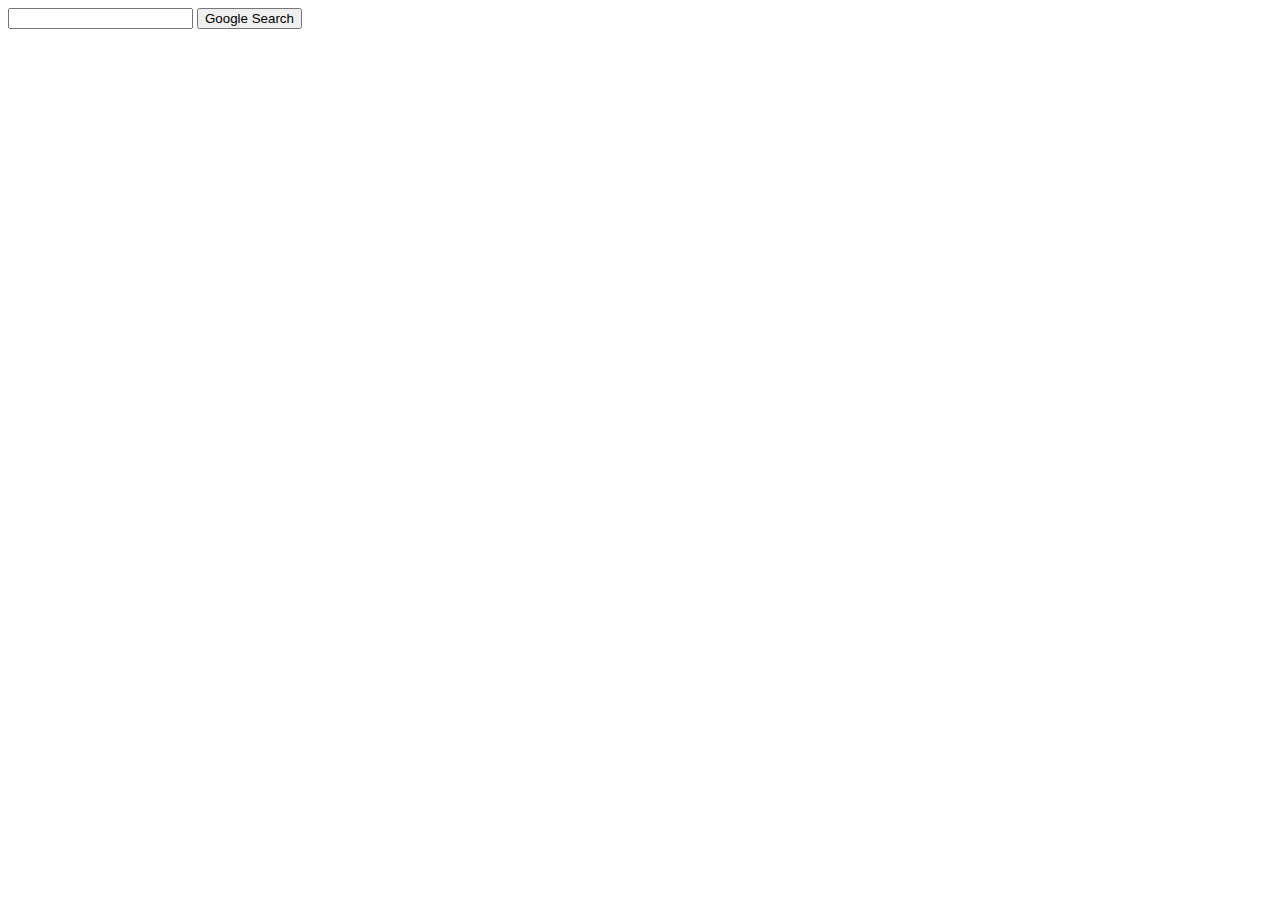
<file: index.html>
<!DOCTYPE html>
<html lang="en">
    <head>
        <title>Search</title>
    </head>
    <body>
        <form action="https://google.com/search">
            <input type="text" name="q">
            <input type="submit" value="Google Search">
        </form>
    </body>
</html>
</file>
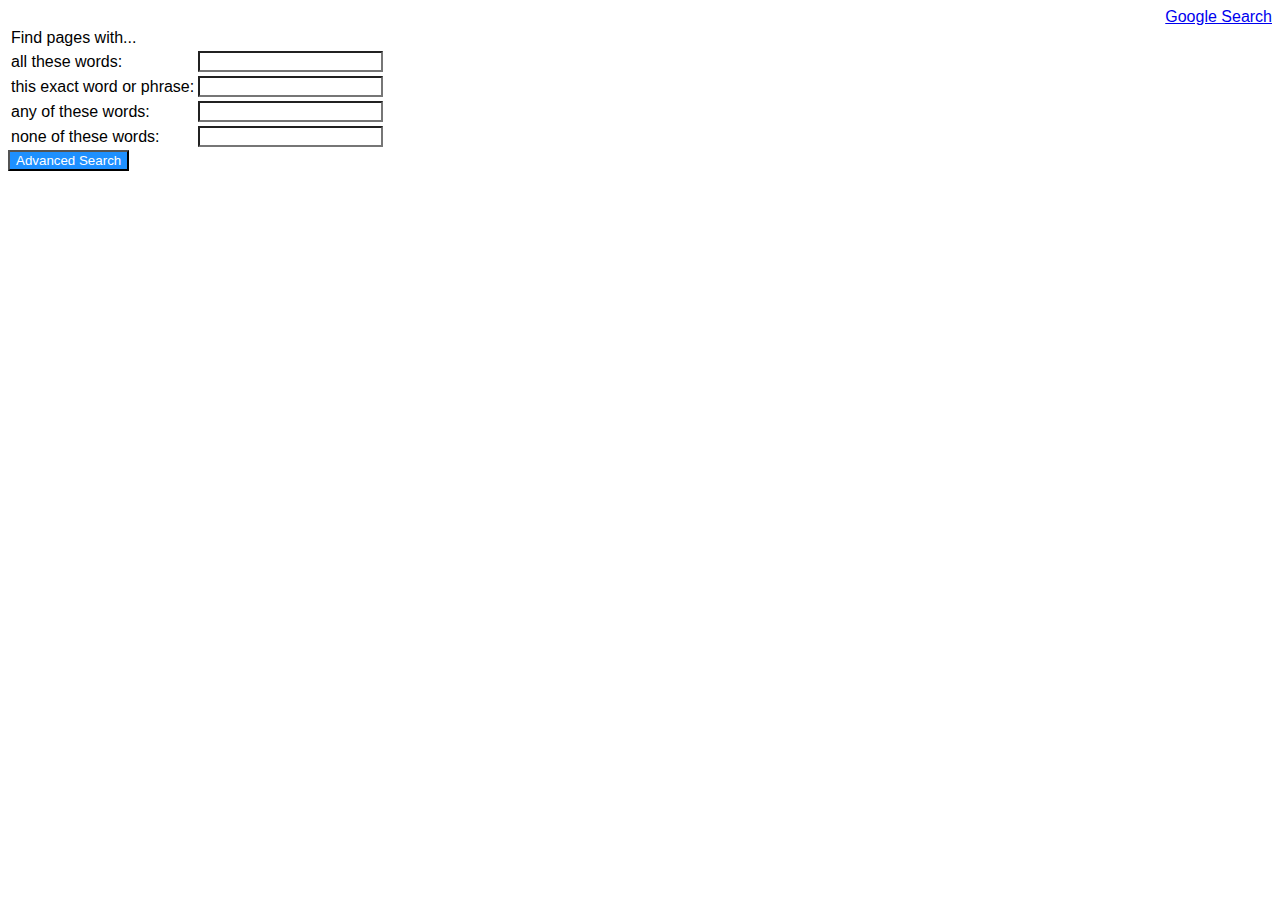
<file: advanced_search.html>
<!DOCTYPE html>
<html lang="en">
    <head>
        <title>Advanced Search</title>
        <link rel="stylesheet" href="styles.css">
                <style>
            input {
                border-radius: 0px;
                display: inline;
                margin: auto;
            }
        </style>
    </head>
    <body>
        <div class="navigation_menu">
            <a href="index.html">Google Search</a>
        </div>

        <form action="https://google.com/search" class="advanced_search_form">
            <table>
                <tr>
                    <td>Find pages with...</td>
                </tr>
                <tr>
                    <td>all these words:</td>
                    <td><input type="text" name="as_q"><br></td>
                </tr>
                <tr>
                    <td>this exact word or phrase:</td>
                    <td><input type="text" name="as_epq"></td>
                </tr>
                <tr>
                    <td>any of these words:</td>
                    <td><input type="text" name="as_oq"></td>
                </tr>
                <tr>
                    <td>none of these words:</td>
                    <td><input type="text" name="as_eq"></td>
                </tr>
            </table>

            <input type="submit" value="Advanced Search">
        </form>
    </body>
</html>
</file>
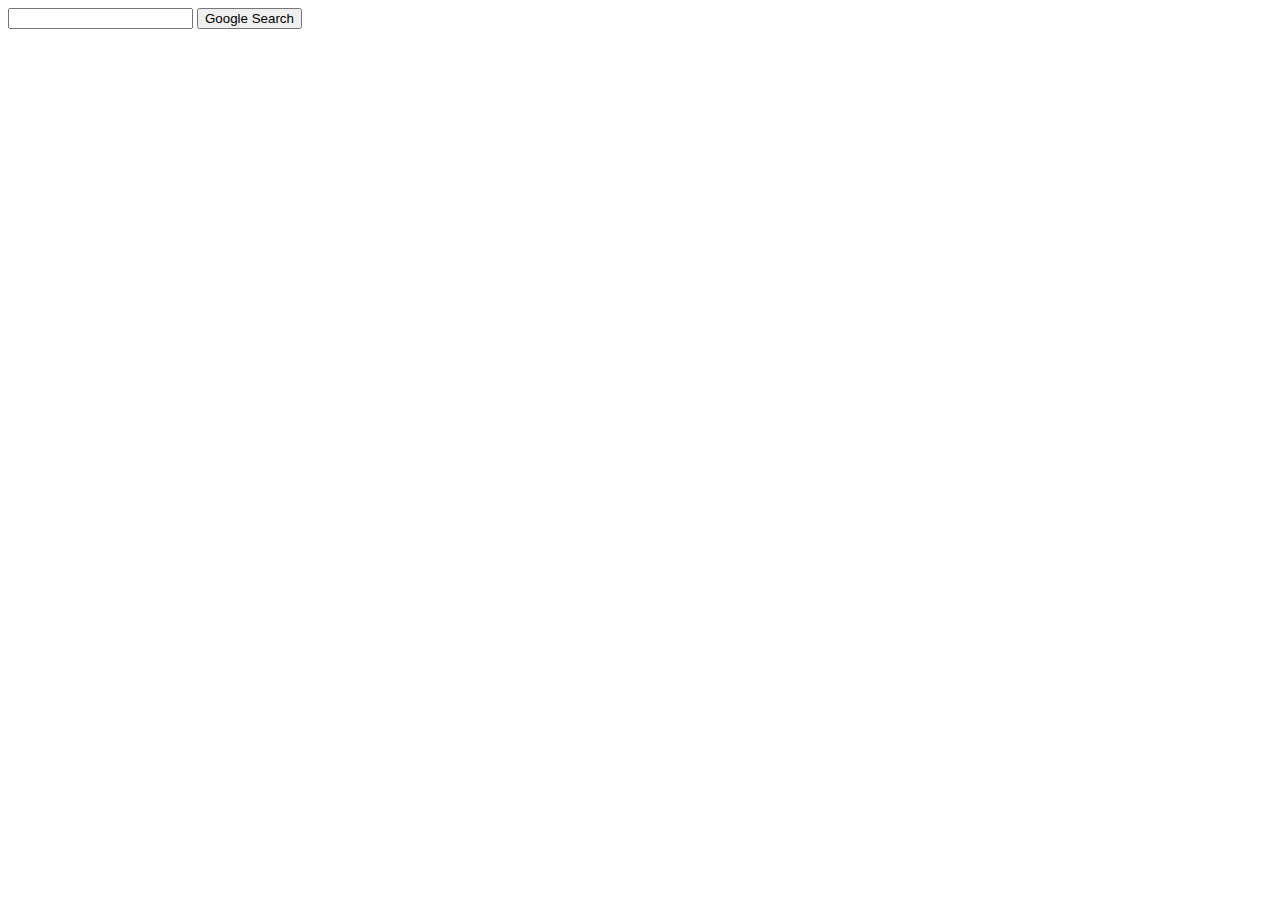
<file: advancedSearch.html>
<!DOCTYPE html>
<html lang="en">
    <head>
        <title>Advanced Search</title>
    </head>
    <body>
        <form action="https://google.com/search">
            <input type="text" name="q">
            <input type="submit" value="Google Search">
        </form>
    </body>
</html>
</file>
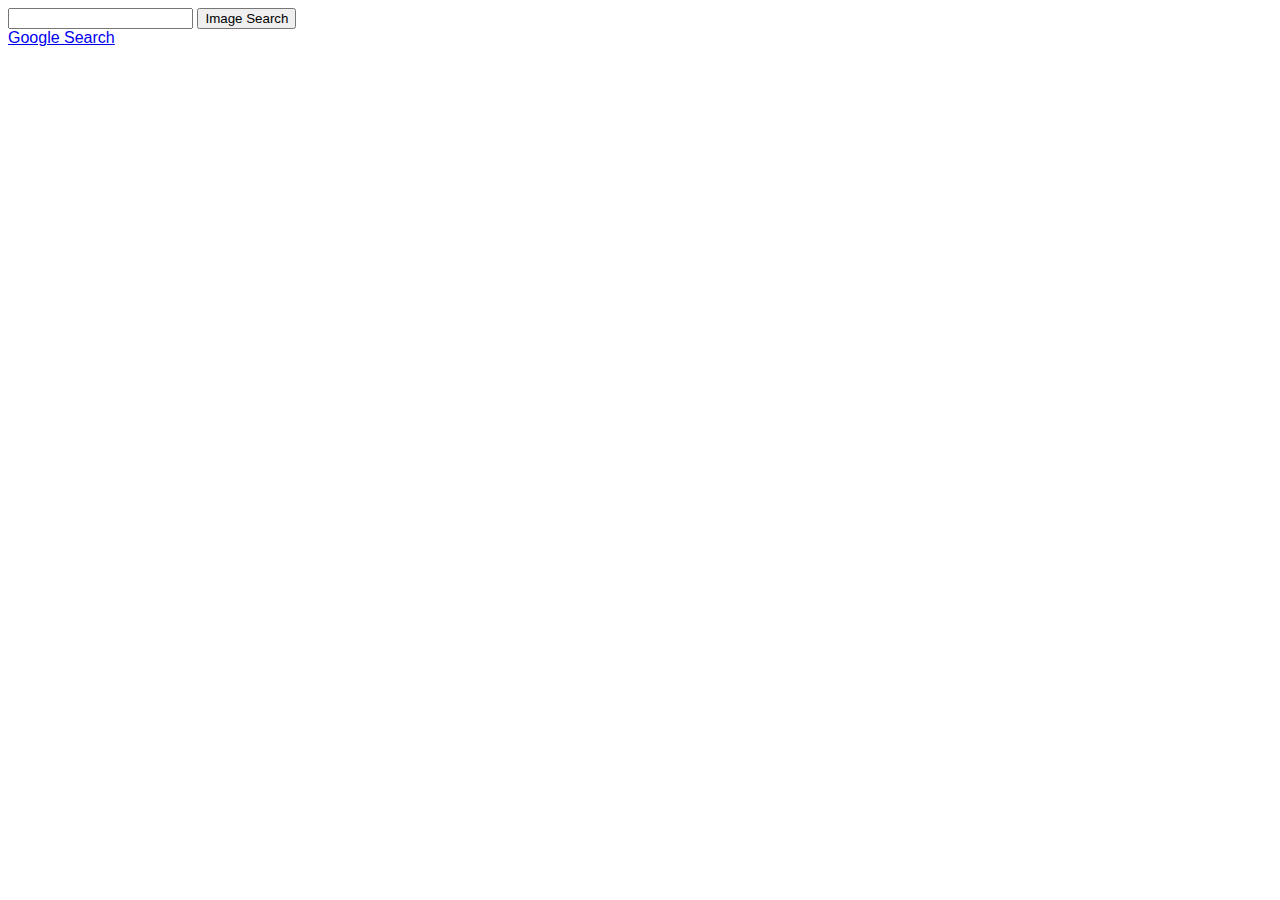
<file: image_search.html>
<!DOCTYPE html>
<html lang="en">
    <head>
        <title>Image Search</title>
        <link rel="stylesheet" href="styles.css">
    </head>
    <body>
        <form action="https://google.com/search">
            <input type="text" name="q">
            <input type="submit" value="Image Search">
        </form>

        <a href="index.html">Google Search</a>
    </body>
</html>
</file>
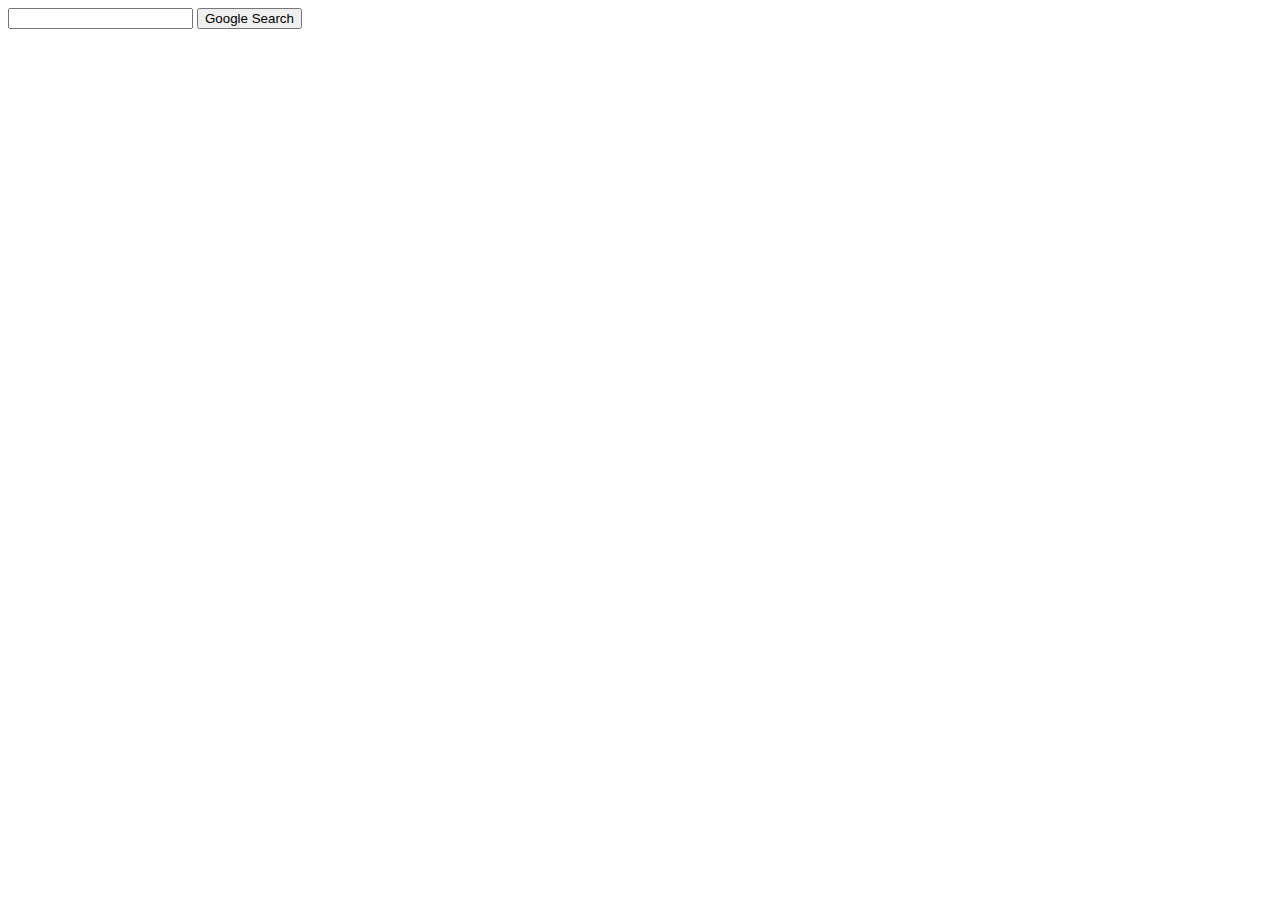
<file: imageSearch.html>
<!DOCTYPE html>
<html lang="en">
    <head>
        <title>Image Search</title>
    </head>
    <body>
        <form action="https://google.com/search">
            <input type="text" name="q">
            <input type="submit" value="Google Search">
        </form>
    </body>
</html>
</file>
<file: styles.css>
body {
    font-family: Arial;
}

.search_form {
    .button_container {
        text-align: center;
    }

    input[type="text"] {
        border-radius: 10px;
    }

    input[type="submit"] { 
        border-radius: 5px;
    }
}

.advanced_search_form {
    input[type="text"] {
        border-radius: 0px;
    }

    input[type="submit"] { 
        background-color: dodgerblue;
        color: white;
    }
}

.navigation_menu * {
    display: block;
    text-align: right;
}
</file>
